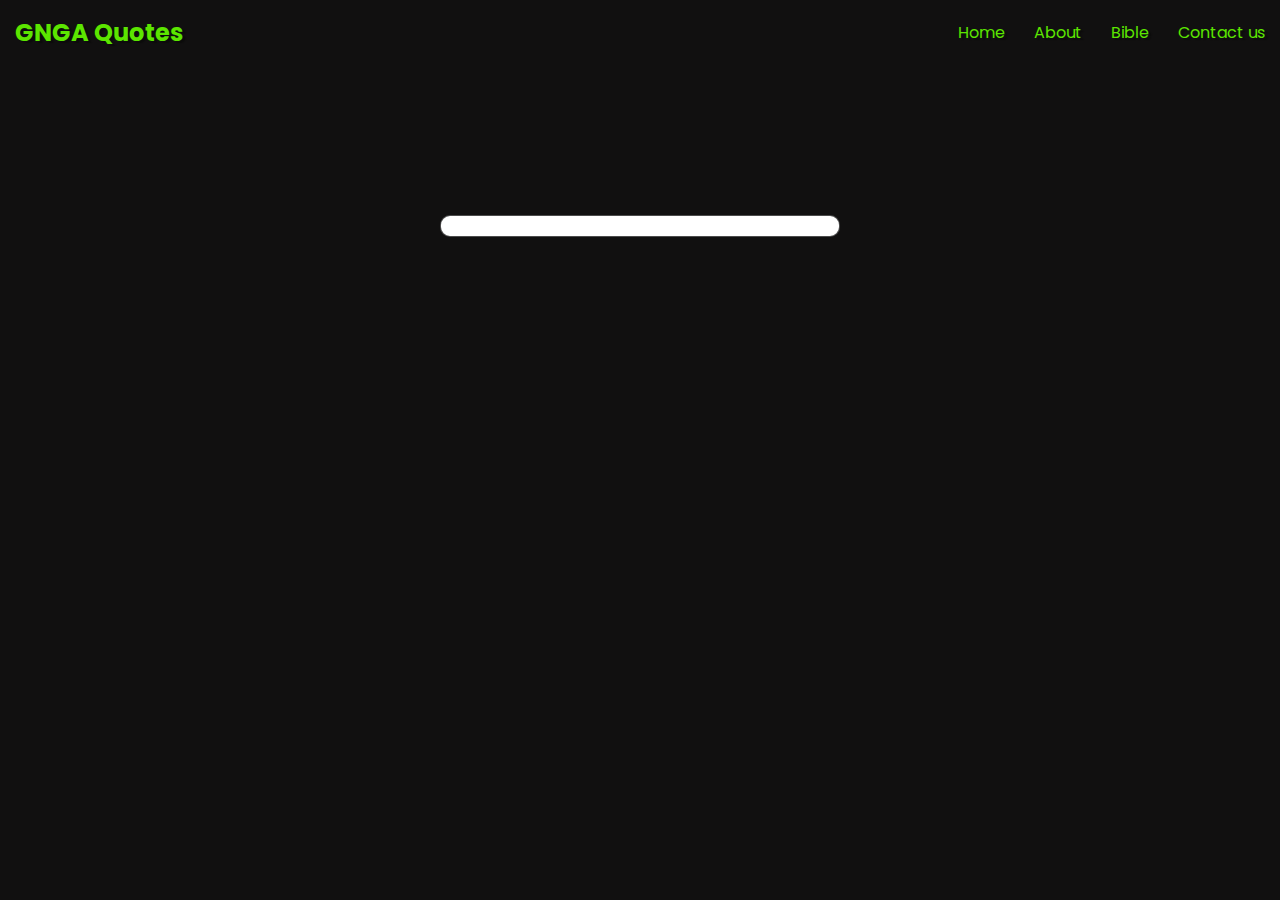
<file: index.html>
<!DOCTYPE html>
<html lang="en">
  <head>
    <meta charset="UTF-8" />
    <meta http-equiv="X-UA-Compatible" content="IE=edge" />
    <meta name="viewport" content="width=device-width, initial-scale=1.0" />
    <title>GNGA Quotes Home</title>
    <link rel="stylesheet" href="style.css" />
  </head>
  <body>
    <script src="https://code.jquery.com/jquery-3.6.0.min.js"></script>
    <div class="overlay">
      <header>
        <h2 class="logo">GNGA Quotes</h2>
        <nav>
          <a href="index.html">Home</a>
          <a href="About.Html">About</a>
          <a href="https://www.bible.com/bible/59/GEN.1.ESV" target="_blank">Bible</a>
          <a href="mailto:gengana99@gmail.com">Contact us</a>
        </nav>

      </header>

      <div class = "quote">
        <h1 id="quote1">
        <p id="newQuote">

        </p>
    </div>
    
   <script src="script.js"></script>
  
  </body>
</html>
</file>
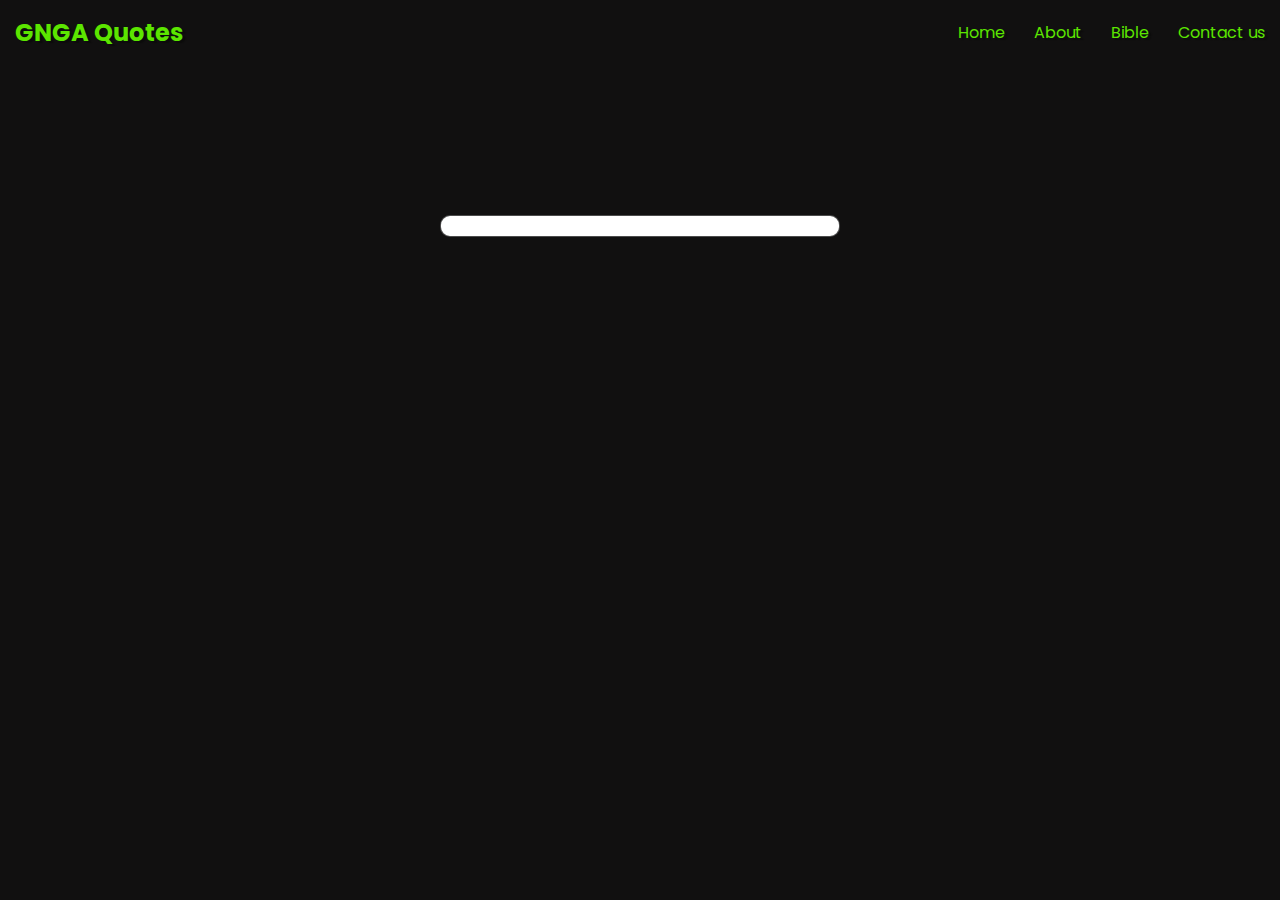
<file: Home.html>
<!DOCTYPE html>
<html lang="en">
  <head>
    <meta charset="UTF-8" />
    <meta http-equiv="X-UA-Compatible" content="IE=edge" />
    <meta name="viewport" content="width=device-width, initial-scale=1.0" />
    <title>GNGA Quotes Home</title>
    <link rel="stylesheet" href="style.css" />
  </head>
  <body>
    <script src="https://code.jquery.com/jquery-3.6.0.min.js"></script>
    <div class="overlay">
      <header>
        <h2 class="logo">GNGA Quotes</h2>
        <nav>
          <a href="Home.html">Home</a>
          <a href="About.Html">About</a>
          <a href="https://www.bible.com/bible/59/GEN.1.ESV" target="_blank">Bible</a>
          <a href="mailto:gengana99@gmail.com">Contact us</a>
        </nav>

      </header>

      <div class = "quote">
        <h1 id="quote1">
        <p id="newQuote">

        </p>
    </div>
    
   <script src="script.js"></script>
  
  </body>
</html>
</file>
<file: style.css>
@import url('https://fonts.googleapis.com/css2?family=Italianno&family=Montserrat&family=Mukta&family=Poppins&family=Roboto+Mono&display=swap');
* {
    margin: 0;
    padding: 0;
    box-sizing: border-box;
    font-family: 'Poppins', sans-serif;
}

header {
    padding: 15px 15px;
    background-color: transparent;
    top: 0;
    left: 0;
    display: flex;
    justify-content: space-between;
    align-items: center;
    z-index: 99;
}

.overlay {
    position: absolute;
    top: 0;
    left: 0;
    width: 100%;
    height: 100%;
    background-color: rgba(0, 0, 0, 0.5); 
    z-index: 1; 
     
}


body {
    background: url(https://images.pexels.com/photos/1673973/pexels-photo-1673973.jpeg?auto=compress&cs=tinysrgb&w=1260&h=750&dpr=1);
    background-repeat: no-repeat, repeat;
    background-size: auto;
    background-color: rgb(34, 33, 33);
    overflow: hidden;

}


a {
    text-decoration: none;
    color: #5CE500;
    text-shadow: 3px 2px 1px rgba(0,0,0, .3);
    margin-left: 25px;
    user-select: none;

}

.logo {
    color: #5CE500;
    text-shadow: 3px 2px 1px rgba(0,0,0, .3);
    user-select: none;
}


.quote {
    width: 400px;
    margin: 150px auto;
    background: #fff;
    position: relative;
    border-radius: 10px;
    border: .1px solid rgba(0, 0, 0, 0.7);
    text-align: center;
    padding: 10px;
}

.quote p{
    font-size: 30px;
    text-shadow: 3px 2px 1px rgba(0,0,0, .3);
    font-family: 'Italianno', cursive;
    color: black;
    user-select: none;
}
.about {
    font-size: 30px;
    text-shadow: 3px 2px 1px rgba(0,0,0, .3);
    font-family: 'Montserrat', sans-serif;
    color: black;
    user-select: none;
}
</file>
